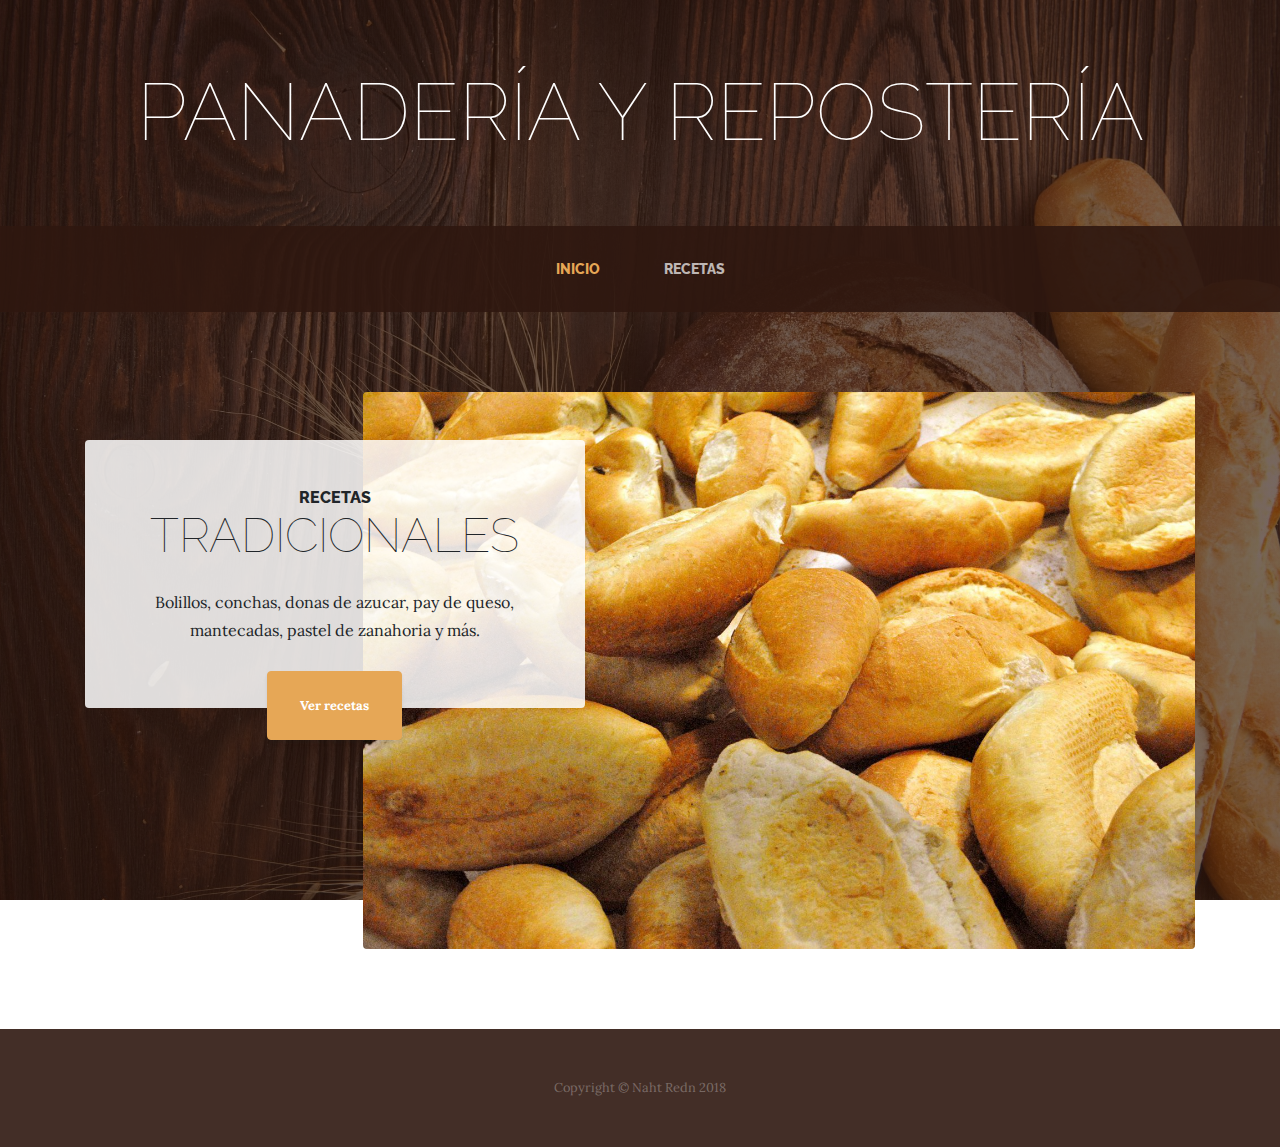
<file: index.html>
<!DOCTYPE html>
<html lang="en">

  <head>

    <meta charset="utf-8">
    <meta name="viewport" content="width=device-width, initial-scale=1, shrink-to-fit=no">
    <meta name="description" content="">
    <meta name="author" content="">

    <title>Panadería y Repostería</title>

    <!-- Bootstrap core CSS -->
    <link href="vendor/bootstrap/css/bootstrap.min.css" rel="stylesheet">

    <!-- Custom fonts for this template -->
    <link href="https://fonts.googleapis.com/css?family=Raleway:100,100i,200,200i,300,300i,400,400i,500,500i,600,600i,700,700i,800,800i,900,900i" rel="stylesheet">
    <link href="https://fonts.googleapis.com/css?family=Lora:400,400i,700,700i" rel="stylesheet">

    <!-- Custom styles for this template -->
    <link href="css/business-casual.min.css" rel="stylesheet">

  </head>

  <body>

    <h1 class="site-heading text-center text-white d-none d-lg-block">
      <span class="site-heading-lower">Panadería y Repostería</span>
    </h1>

    <!-- Navigation -->
    <nav class="navbar navbar-expand-lg navbar-dark py-lg-4" id="mainNav">
      <div class="container">
        <div class="collapse navbar-collapse" id="navbarResponsive">
          <ul class="navbar-nav mx-auto">
            <li class="nav-item active px-lg-4">
              <a class="nav-link text-uppercase text-expanded" href="index.html">Inicio
                <span class="sr-only">(current)</span>
              </a>
            </li>
            <li class="nav-item px-lg-4">
              <a class="nav-link text-uppercase text-expanded" href="pages/recetas.html">Recetas</a>
            </li>
          </ul>
        </div>
      </div>
    </nav>

    <section class="page-section clearfix">
      <div class="container">
        <div class="intro">
          <img class="intro-img img-fluid mb-3 mb-lg-0 rounded" src="img/intro.jpg" alt="">
          <div class="intro-text left-0 text-center bg-faded p-5 rounded">
            <h2 class="section-heading mb-4">
              <span class="section-heading-upper">Recetas</span>
              <span class="section-heading-lower">Tradicionales</span>
            </h2>
            <p class="mb-3">Bolillos, conchas, donas de azucar, pay de queso, mantecadas, pastel de zanahoria y más.
            </p>
            <div class="intro-button mx-auto">
              <a class="btn btn-primary btn-xl" href="pages/recetas.html">Ver recetas</a>
            </div>
          </div>
        </div>
      </div>
    </section>

    <footer class="footer text-faded text-center py-5">
      <div class="container">
        <p class="m-0 small">Copyright &copy; Naht Redn 2018</p>
      </div>
    </footer>

    <!-- Bootstrap core JavaScript -->
    <script src="vendor/jquery/jquery.min.js"></script>
    <script src="vendor/bootstrap/js/bootstrap.bundle.min.js"></script>

  </body>

</html>
</file>
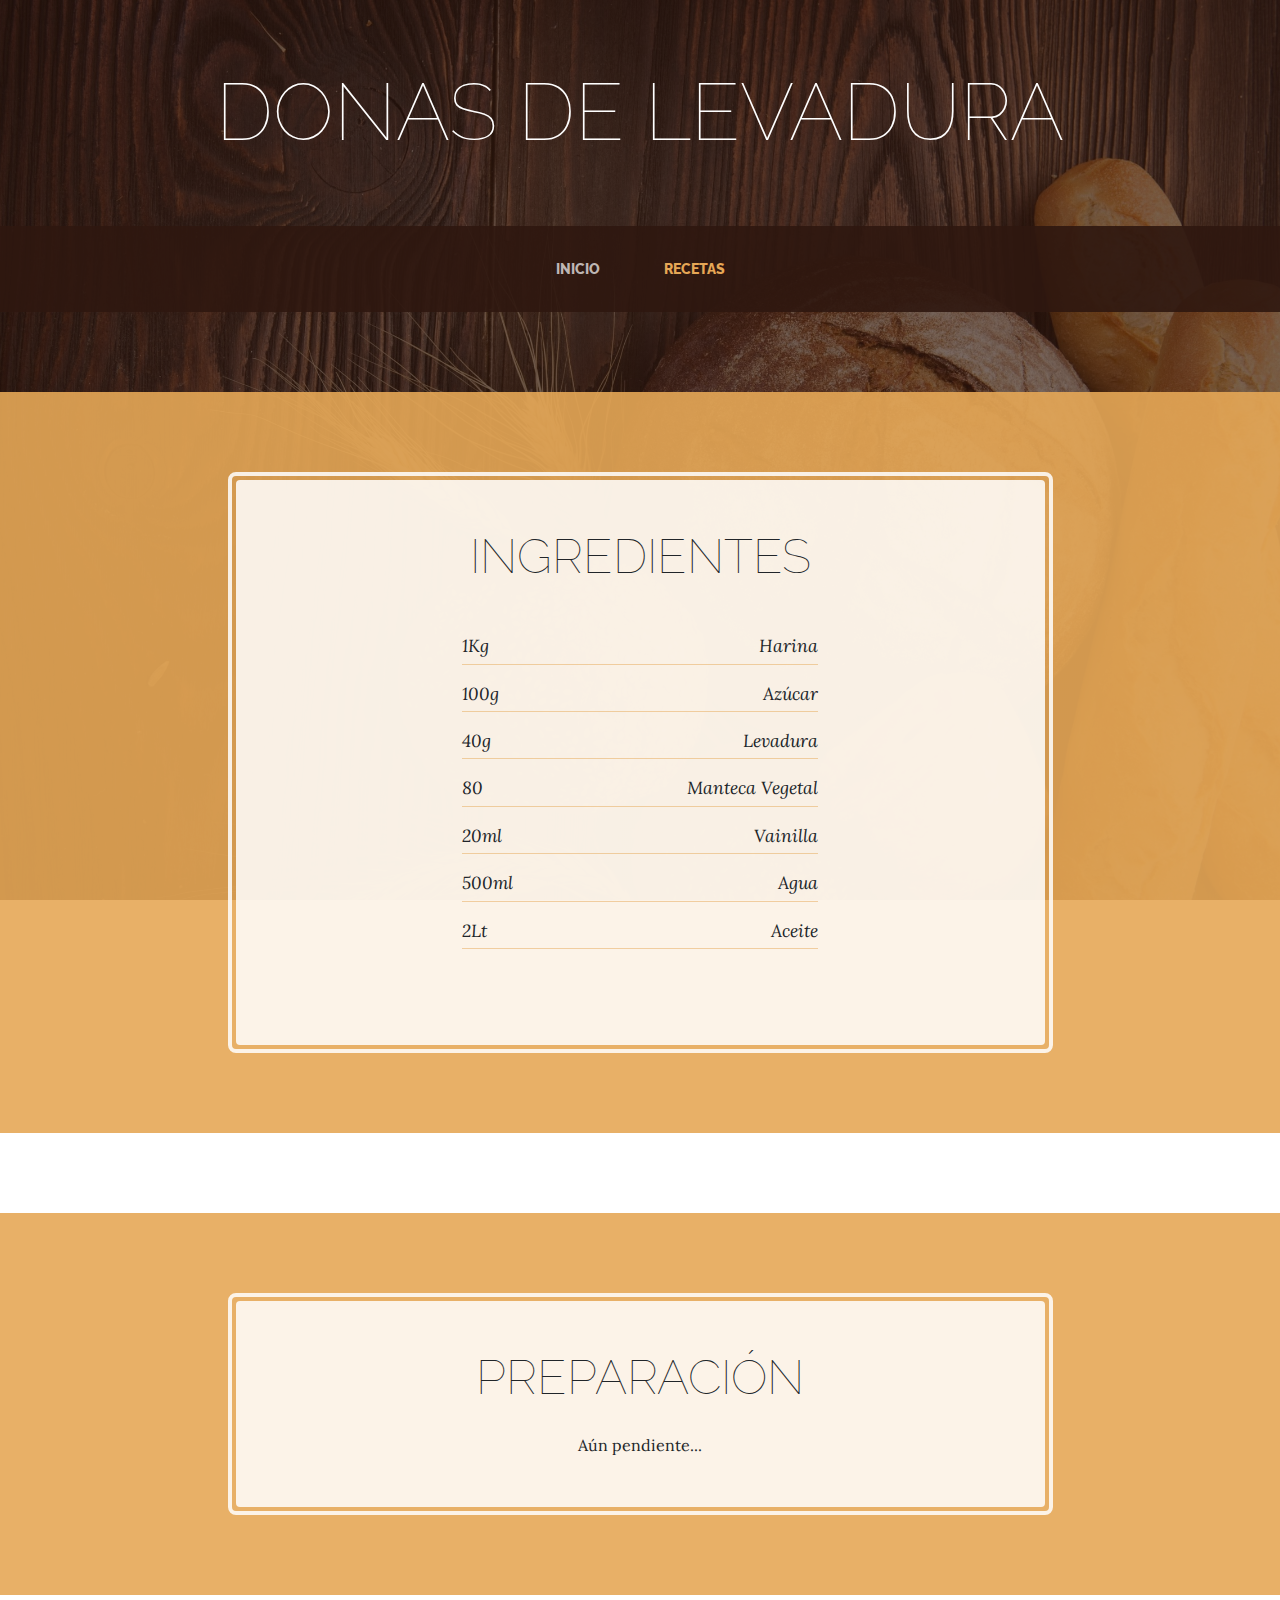
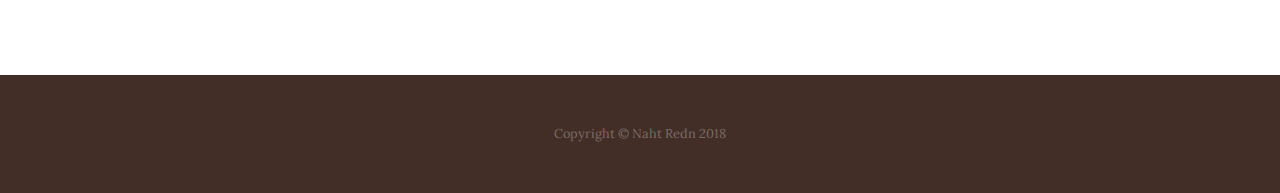
<file: pages/donas_de_levadura.html>
<!DOCTYPE html>
<html lang="en">

  <head>

    <meta charset="utf-8">
    <meta name="viewport" content="width=device-width, initial-scale=1, shrink-to-fit=no">
    <meta name="description" content="">
    <meta name="author" content="">

    <title>Donas de Levadura</title>

    <!-- Bootstrap core CSS -->
    <link href="../vendor/bootstrap/css/bootstrap.min.css" rel="stylesheet">

    <!-- Custom fonts for this template -->
    <link href="https://fonts.googleapis.com/css?family=Raleway:100,100i,200,200i,300,300i,400,400i,500,500i,600,600i,700,700i,800,800i,900,900i" rel="stylesheet">
    <link href="https://fonts.googleapis.com/css?family=Lora:400,400i,700,700i" rel="stylesheet">

    <!-- Custom styles for this template -->
    <link href="../css/business-casual.min.css" rel="stylesheet">

  </head>

  <body>

  <h1 class="site-heading text-center text-white d-none d-lg-block">
      <span class="site-heading-lower">Donas de Levadura</span>
    </h1>

    <!-- Navigation -->
    <nav class="navbar navbar-expand-lg navbar-dark py-lg-4" id="mainNav">
      <div class="container">
        <div class="collapse navbar-collapse" id="navbarResponsive">
          <ul class="navbar-nav mx-auto">
            <li class="nav-item px-lg-4">
              <a class="nav-link text-uppercase text-expanded" href="../index.html">Inicio
              </a>
            </li>
            <li class="nav-item active px-lg-4">
              <a class="nav-link text-uppercase text-expanded" href="recetas.html">Recetas</a>
              <span class="sr-only">(current)</span>
            </li>
          </ul>
        </div>
      </div>
    </nav>

    <section id="recetas" class="page-section cta">
      <div class="container">
        <div class="row">
          <div class="col-xl-9 mx-auto">
            <div class="cta-inner text-center rounded">
              <h2 class="section-heading mb-5">
                <span class="section-heading-lower">Ingredientes</span>
              </h2>
              <ul class="list-unstyled list-hours mb-5 text-left mx-auto">
                <li class="list-unstyled-item list-hours-item d-flex">
                  1Kg
                  <span class="ml-auto">Harina</span>
                </li>
                <li class="list-unstyled-item list-hours-item d-flex">
                  100g
                  <span class="ml-auto">Azúcar</span>
                </li>
                <li class="list-unstyled-item list-hours-item d-flex">
                  40g
                  <span class="ml-auto">Levadura</span>
                </li>
                <li class="list-unstyled-item list-hours-item d-flex">
                  80
                  <span class="ml-auto">Manteca Vegetal</span>
                </li>
                <li class="list-unstyled-item list-hours-item d-flex">
                  20ml
                  <span class="ml-auto">Vainilla</span>
                </li>
                <li class="list-unstyled-item list-hours-item d-flex">
                  500ml
                  <span class="ml-auto">Agua</span>
                </li>
                <li class="list-unstyled-item list-hours-item d-flex">
                  2Lt
                  <span class="ml-auto">Aceite</span>
                </li>
              </ul>
            </div>
          </div>
        </div>
      </div>
    </section>

  <section class="page-section cta">
      <div class="container">
        <div class="row">
          <div class="col-xl-9 mx-auto">
            <div class="cta-inner text-center rounded">
              <h2 class="section-heading mb-4">
                <span class="section-heading-lower">Preparación</span>
              </h2>
              <p class="mb-0">
                Aún pendiente...
              </p>
            </div>
          </div>
        </div>
      </div>
    </section>

    <footer class="footer text-faded text-center py-5">
      <div class="container">
        <p class="m-0 small">Copyright &copy; Naht Redn 2018</p>
      </div>
    </footer>

    <!-- Bootstrap core JavaScript -->
    <script src="../vendor/jquery/jquery.min.js"></script>
    <script src="../vendor/bootstrap/js/bootstrap.bundle.min.js"></script>

  </body>
</html>
</file>
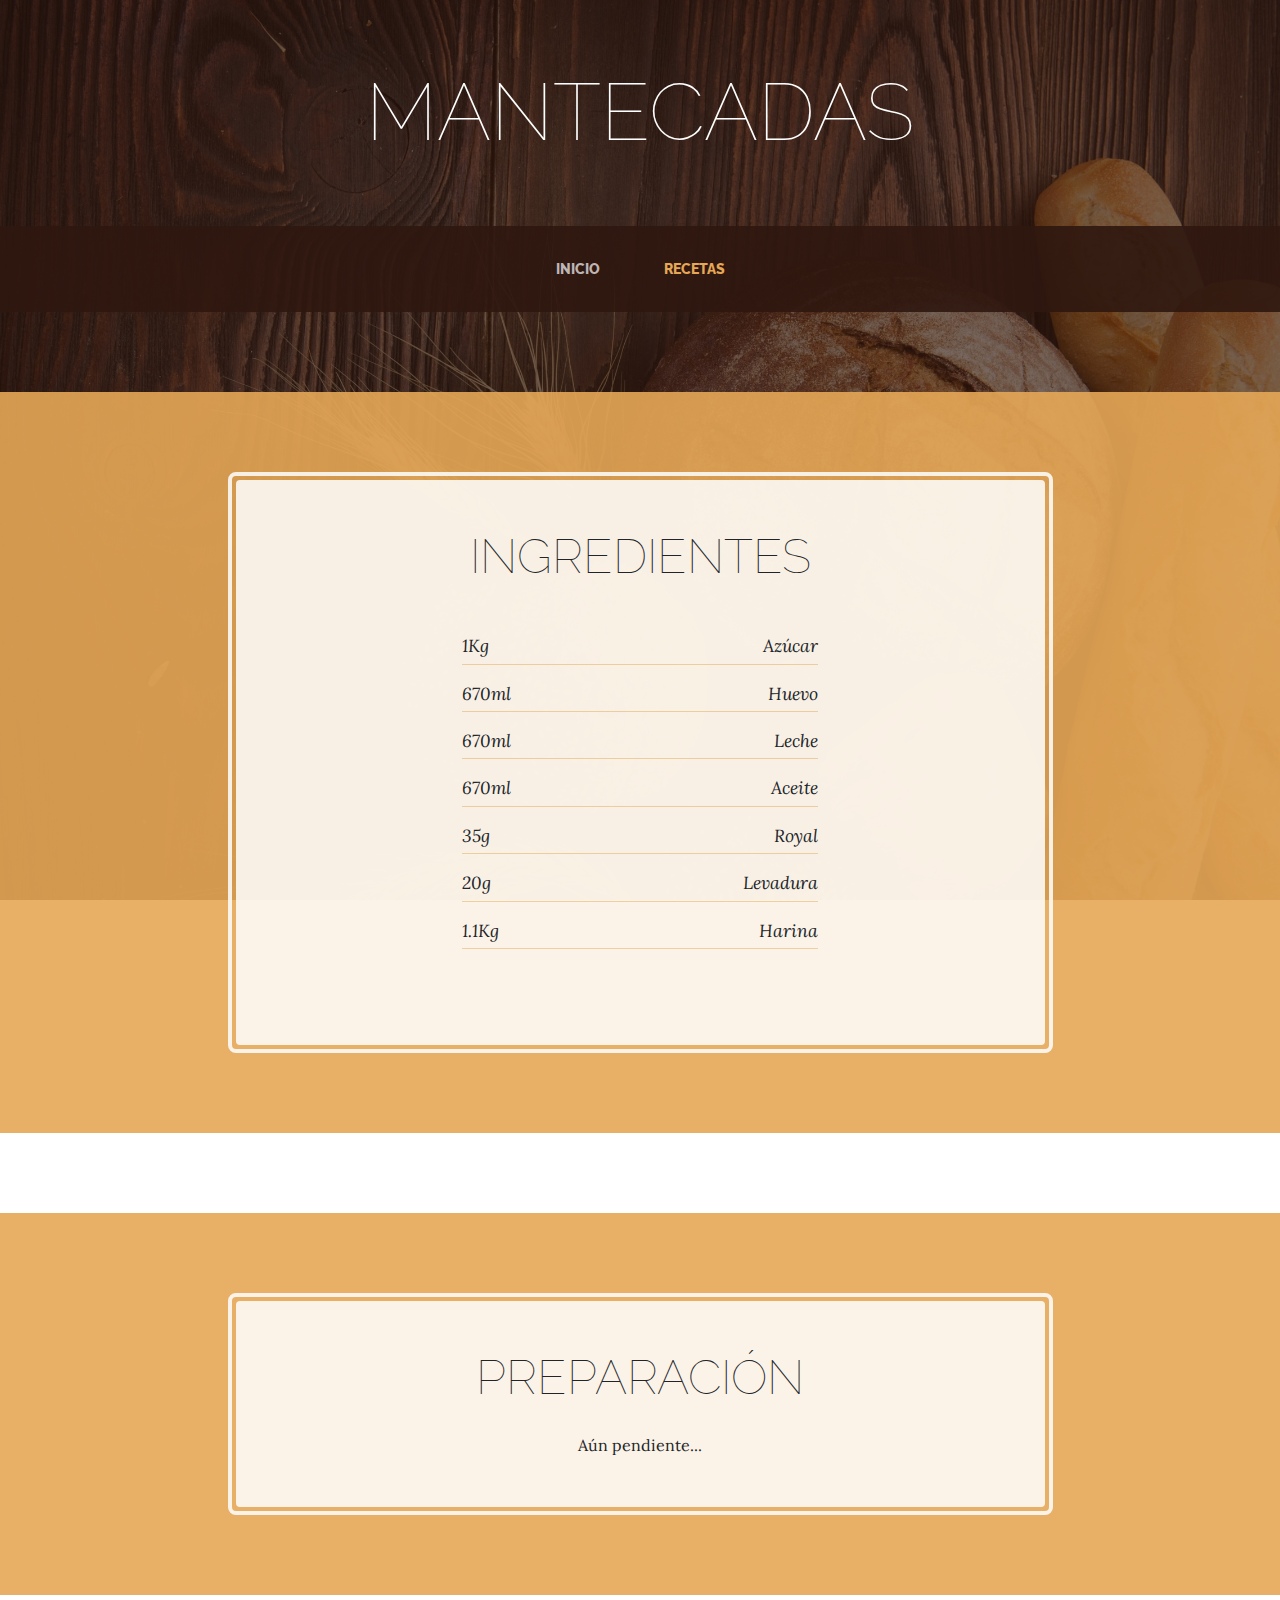
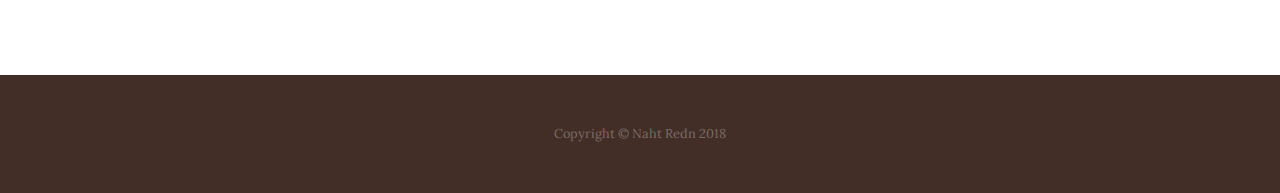
<file: pages/mantecadas.html>
<!DOCTYPE html>
<html lang="en">

  <head>

    <meta charset="utf-8">
    <meta name="viewport" content="width=device-width, initial-scale=1, shrink-to-fit=no">
    <meta name="description" content="">
    <meta name="author" content="">

    <title>Mantecadas</title>

    <!-- Bootstrap core CSS -->
    <link href="../vendor/bootstrap/css/bootstrap.min.css" rel="stylesheet">

    <!-- Custom fonts for this template -->
    <link href="https://fonts.googleapis.com/css?family=Raleway:100,100i,200,200i,300,300i,400,400i,500,500i,600,600i,700,700i,800,800i,900,900i" rel="stylesheet">
    <link href="https://fonts.googleapis.com/css?family=Lora:400,400i,700,700i" rel="stylesheet">

    <!-- Custom styles for this template -->
    <link href="../css/business-casual.min.css" rel="stylesheet">

  </head>

  <body>

  <h1 class="site-heading text-center text-white d-none d-lg-block">
      <span class="site-heading-lower">Mantecadas</span>
    </h1>

    <!-- Navigation -->
    <nav class="navbar navbar-expand-lg navbar-dark py-lg-4" id="mainNav">
      <div class="container">
        <div class="collapse navbar-collapse" id="navbarResponsive">
          <ul class="navbar-nav mx-auto">
            <li class="nav-item px-lg-4">
              <a class="nav-link text-uppercase text-expanded" href="../index.html">Inicio
              </a>
            </li>
            <li class="nav-item active px-lg-4">
              <a class="nav-link text-uppercase text-expanded" href="recetas.html">Recetas</a>
              <span class="sr-only">(current)</span>
            </li>
          </ul>
        </div>
      </div>
    </nav>

    <section id="recetas" class="page-section cta">
      <div class="container">
        <div class="row">
          <div class="col-xl-9 mx-auto">
            <div class="cta-inner text-center rounded">
              <h2 class="section-heading mb-5">
                <span class="section-heading-lower">Ingredientes</span>
              </h2>
              <ul class="list-unstyled list-hours mb-5 text-left mx-auto">
                <li class="list-unstyled-item list-hours-item d-flex">
                  1Kg
                  <span class="ml-auto">Azúcar</span>
                </li>
                <li class="list-unstyled-item list-hours-item d-flex">
                  670ml
                  <span class="ml-auto">Huevo</span>
                </li>
                <li class="list-unstyled-item list-hours-item d-flex">
                  670ml
                  <span class="ml-auto">Leche</span>
                </li>
                <li class="list-unstyled-item list-hours-item d-flex">
                  670ml
                  <span class="ml-auto">Aceite</span>
                </li>
                <li class="list-unstyled-item list-hours-item d-flex">
                  35g
                  <span class="ml-auto">Royal</span>
                </li>
                <li class="list-unstyled-item list-hours-item d-flex">
                  20g
                  <span class="ml-auto">Levadura</span>
                </li>
                <li class="list-unstyled-item list-hours-item d-flex">
                  1.1Kg
                  <span class="ml-auto">Harina</span>
                </li>
              </ul>
            </div>
          </div>
        </div>
      </div>
    </section>

  <section class="page-section cta">
      <div class="container">
        <div class="row">
          <div class="col-xl-9 mx-auto">
            <div class="cta-inner text-center rounded">
              <h2 class="section-heading mb-4">
                <span class="section-heading-lower">Preparación</span>
              </h2>
              <p class="mb-0">
                Aún pendiente...
              </p>
            </div>
          </div>
        </div>
      </div>
    </section>

    <footer class="footer text-faded text-center py-5">
      <div class="container">
        <p class="m-0 small">Copyright &copy; Naht Redn 2018</p>
      </div>
    </footer>

    <!-- Bootstrap core JavaScript -->
    <script src="../vendor/jquery/jquery.min.js"></script>
    <script src="../vendor/bootstrap/js/bootstrap.bundle.min.js"></script>

  </body>
</html>
</file>
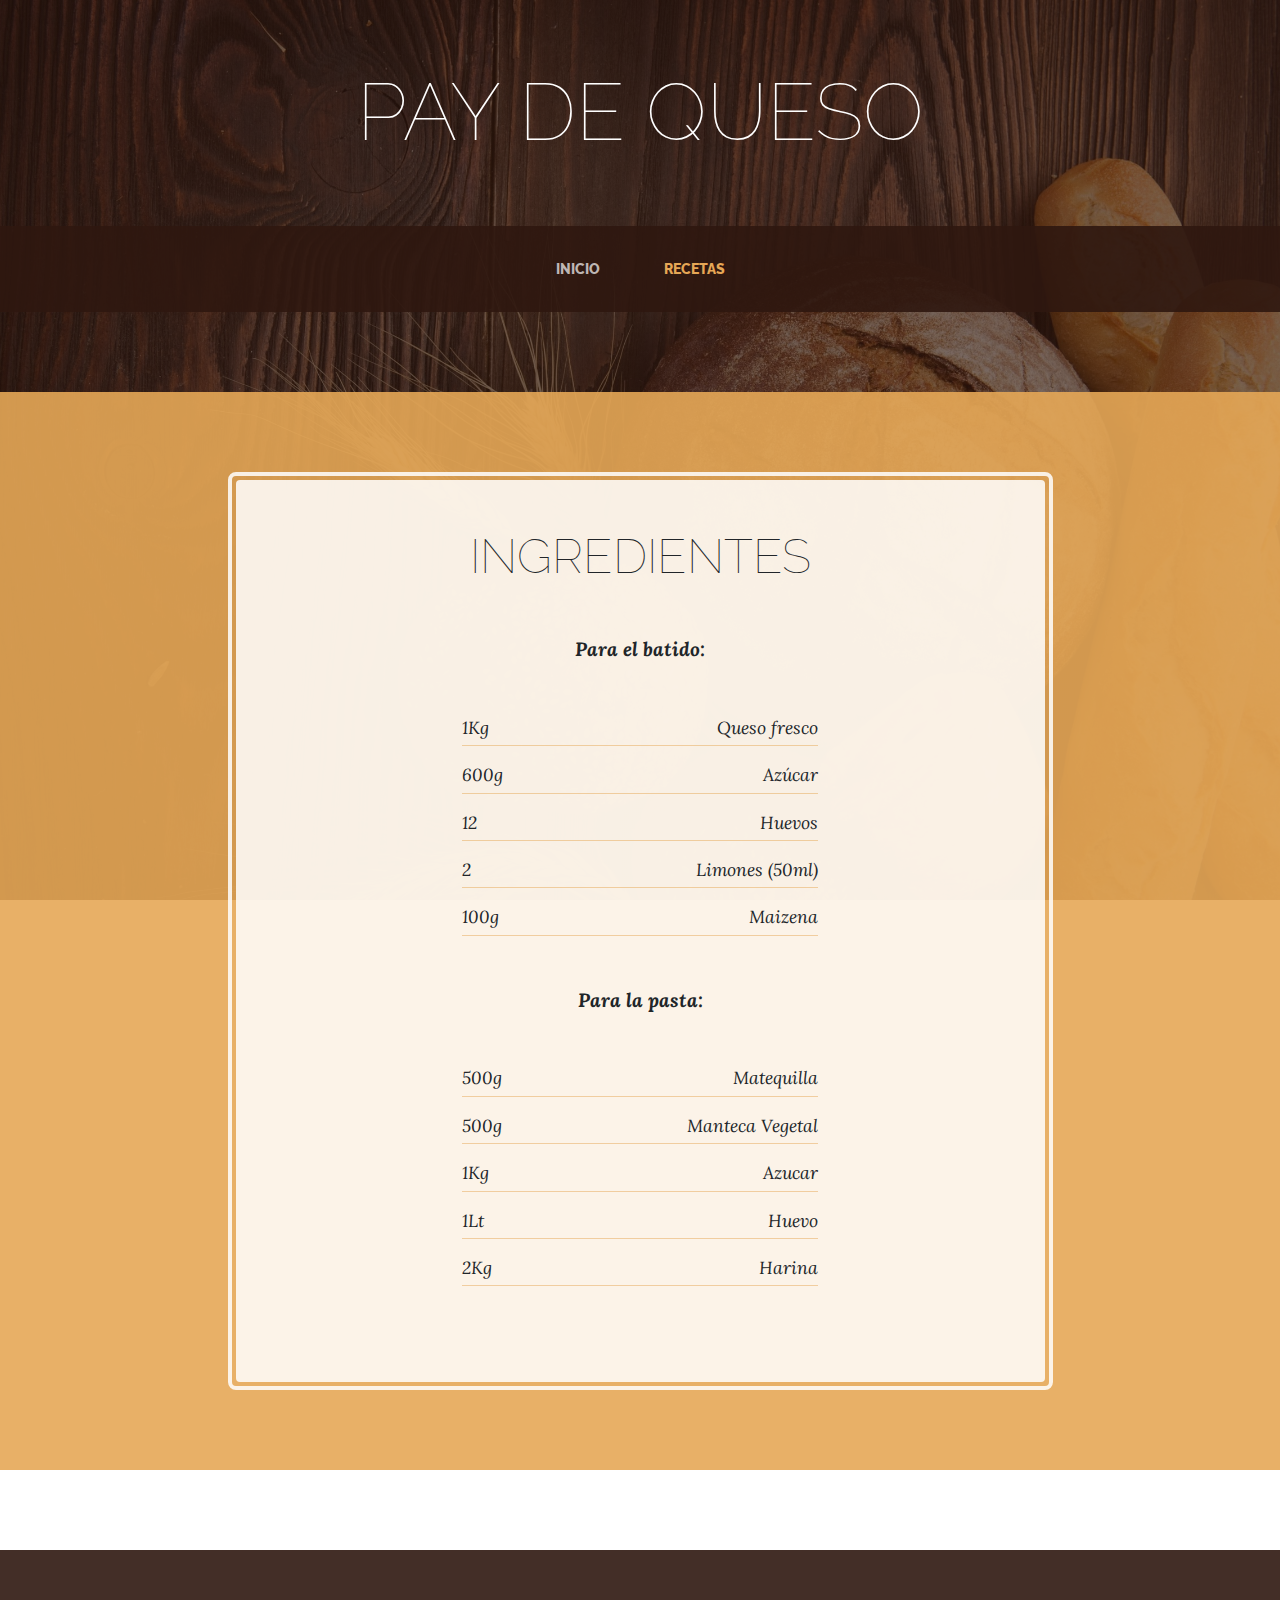
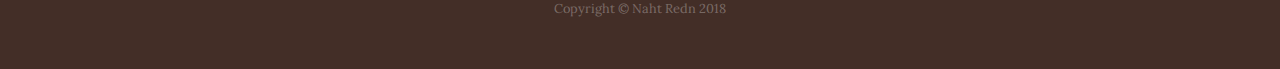
<file: pages/pay_de_queso.html>
<!DOCTYPE html>
<html lang="en">

  <head>

    <meta charset="utf-8">
    <meta name="viewport" content="width=device-width, initial-scale=1, shrink-to-fit=no">
    <meta name="description" content="">
    <meta name="author" content="">

    <title>Pay de Queso</title>

    <!-- Bootstrap core CSS -->
    <link href="../vendor/bootstrap/css/bootstrap.min.css" rel="stylesheet">

    <!-- Custom fonts for this template -->
    <link href="https://fonts.googleapis.com/css?family=Raleway:100,100i,200,200i,300,300i,400,400i,500,500i,600,600i,700,700i,800,800i,900,900i" rel="stylesheet">
    <link href="https://fonts.googleapis.com/css?family=Lora:400,400i,700,700i" rel="stylesheet">

    <!-- Custom styles for this template -->
    <link href="../css/business-casual.min.css" rel="stylesheet">

  </head>

  <body>

  <h1 class="site-heading text-center text-white d-none d-lg-block">
      <span class="site-heading-lower">Pay de Queso</span>
    </h1>

    <!-- Navigation -->
    <nav class="navbar navbar-expand-lg navbar-dark py-lg-4" id="mainNav">
      <div class="container">
        <div class="collapse navbar-collapse" id="navbarResponsive">
          <ul class="navbar-nav mx-auto">
            <li class="nav-item px-lg-4">
              <a class="nav-link text-uppercase text-expanded" href="../index.html">Inicio
              </a>
            </li>
            <li class="nav-item active px-lg-4">
              <a class="nav-link text-uppercase text-expanded" href="recetas.html">Recetas</a>
              <span class="sr-only">(current)</span>
            </li>
          </ul>
        </div>
      </div>
    </nav>

    <section id="recetas" class="page-section cta">
      <div class="container">
        <div class="row">
          <div class="col-xl-9 mx-auto">
            <div class="cta-inner text-center rounded">
              <h2 class="section-heading mb-5">
                <span class="section-heading-lower">Ingredientes</span>
              </h2>
              <p class="address mb-5">
                <em>
                  <strong>Para el batido:</strong>
                </em>
              </p>
              <ul class="list-unstyled list-hours mb-5 text-left mx-auto">
                <li class="list-unstyled-item list-hours-item d-flex">
                  1Kg
                  <span class="ml-auto">Queso fresco</span>
                </li>
                <li class="list-unstyled-item list-hours-item d-flex">
                  600g
                  <span class="ml-auto">Azúcar</span>
                </li>
                <li class="list-unstyled-item list-hours-item d-flex">
                  12
                  <span class="ml-auto">Huevos</span>
                </li>
                <li class="list-unstyled-item list-hours-item d-flex">
                  2
                  <span class="ml-auto">Limones (50ml)</span>
                </li>
                <li class="list-unstyled-item list-hours-item d-flex">
                  100g
                  <span class="ml-auto">Maizena</span>
                </li>
              </ul>
              <p class="address mb-5">
                <em>
                  <strong>Para la pasta:</strong>
                </em>
              </p>
              <ul class="list-unstyled list-hours mb-5 text-left mx-auto">
                <li class="list-unstyled-item list-hours-item d-flex">
                  500g
                  <span class="ml-auto">Matequilla</span>
                </li>
                <li class="list-unstyled-item list-hours-item d-flex">
                  500g
                  <span class="ml-auto">Manteca Vegetal</span>
                </li>
                <li class="list-unstyled-item list-hours-item d-flex">
                  1Kg
                  <span class="ml-auto">Azucar</span>
                </li>
                <li class="list-unstyled-item list-hours-item d-flex">
                  1Lt
                  <span class="ml-auto">Huevo</span>
                </li>
                <li class="list-unstyled-item list-hours-item d-flex">
                  2Kg
                  <span class="ml-auto">Harina</span>
                </li>
              </ul>
            </div>
          </div>
        </div>
      </div>
    </section>

    <footer class="footer text-faded text-center py-5">
      <div class="container">
        <p class="m-0 small">Copyright &copy; Naht Redn 2018</p>
      </div>
    </footer>

    <!-- Bootstrap core JavaScript -->
    <script src="../vendor/jquery/jquery.min.js"></script>
    <script src="../vendor/bootstrap/js/bootstrap.bundle.min.js"></script>

  </body>
</html>
</file>
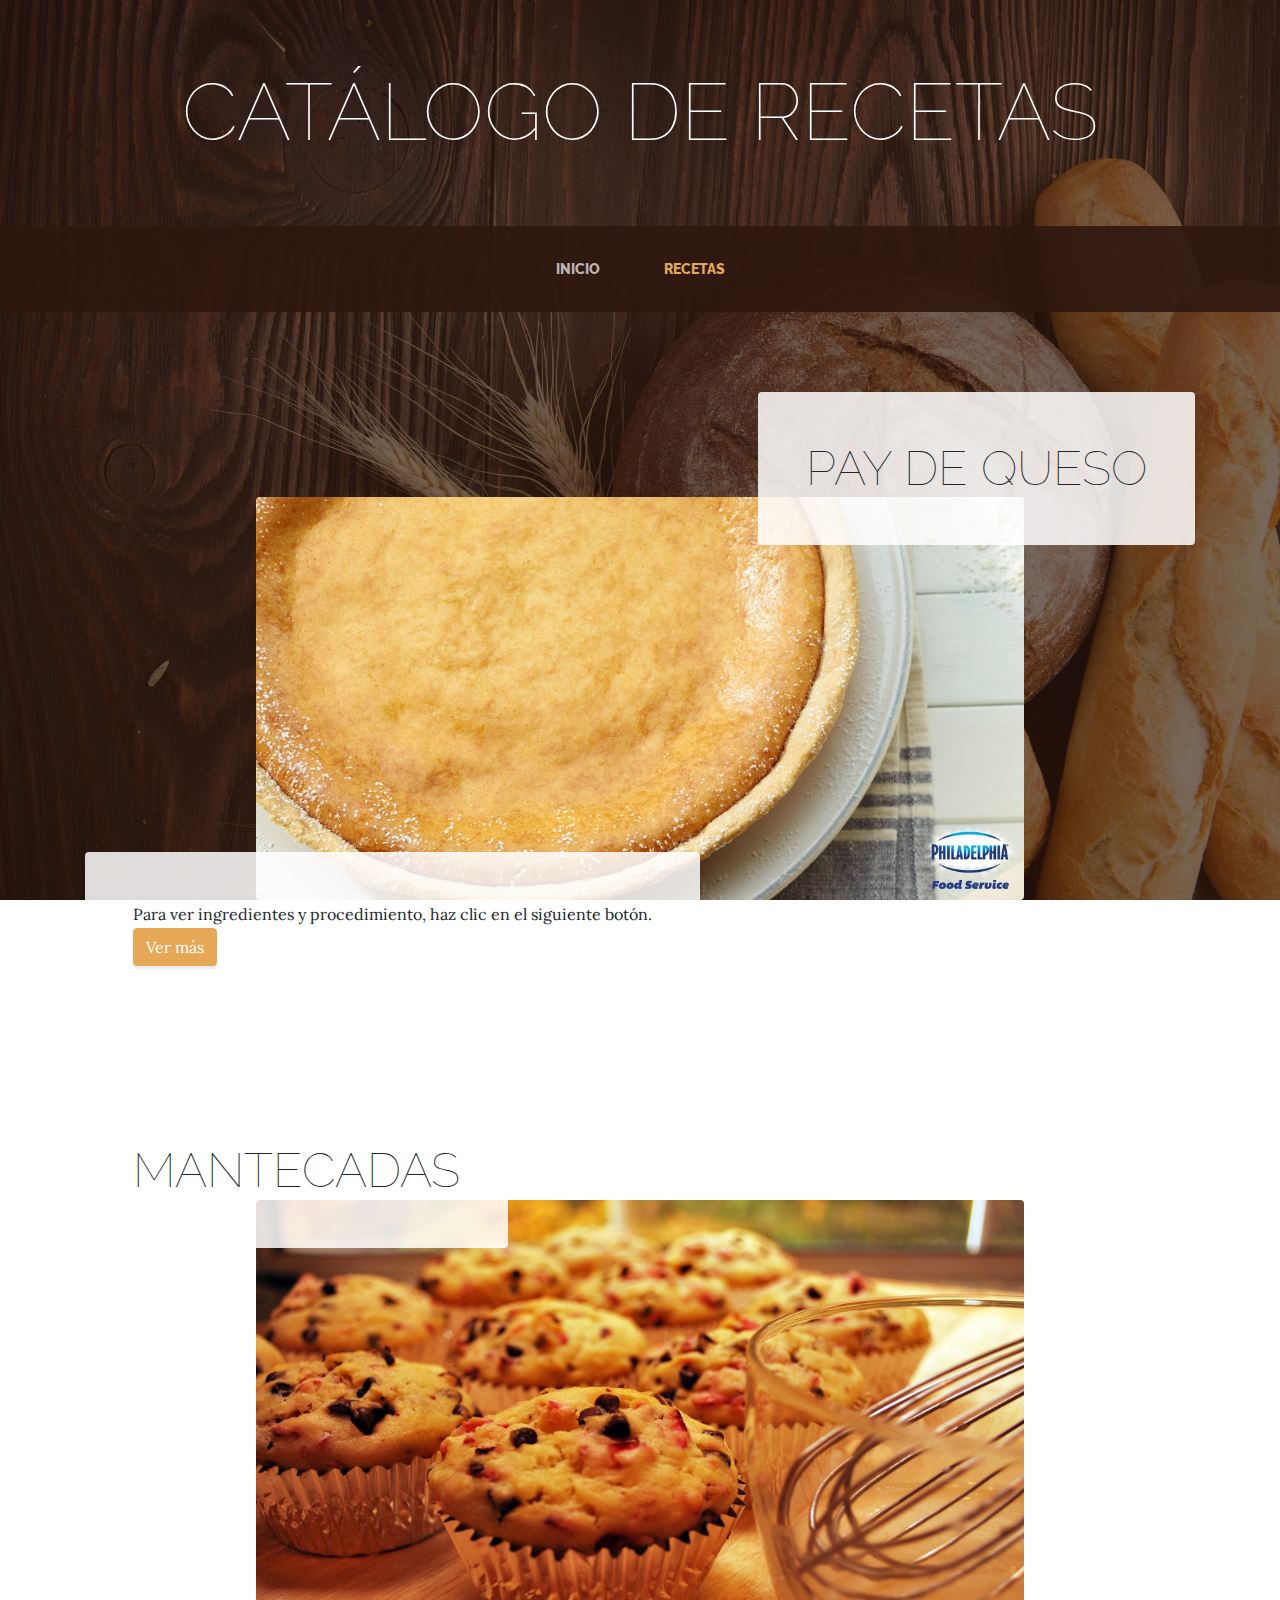
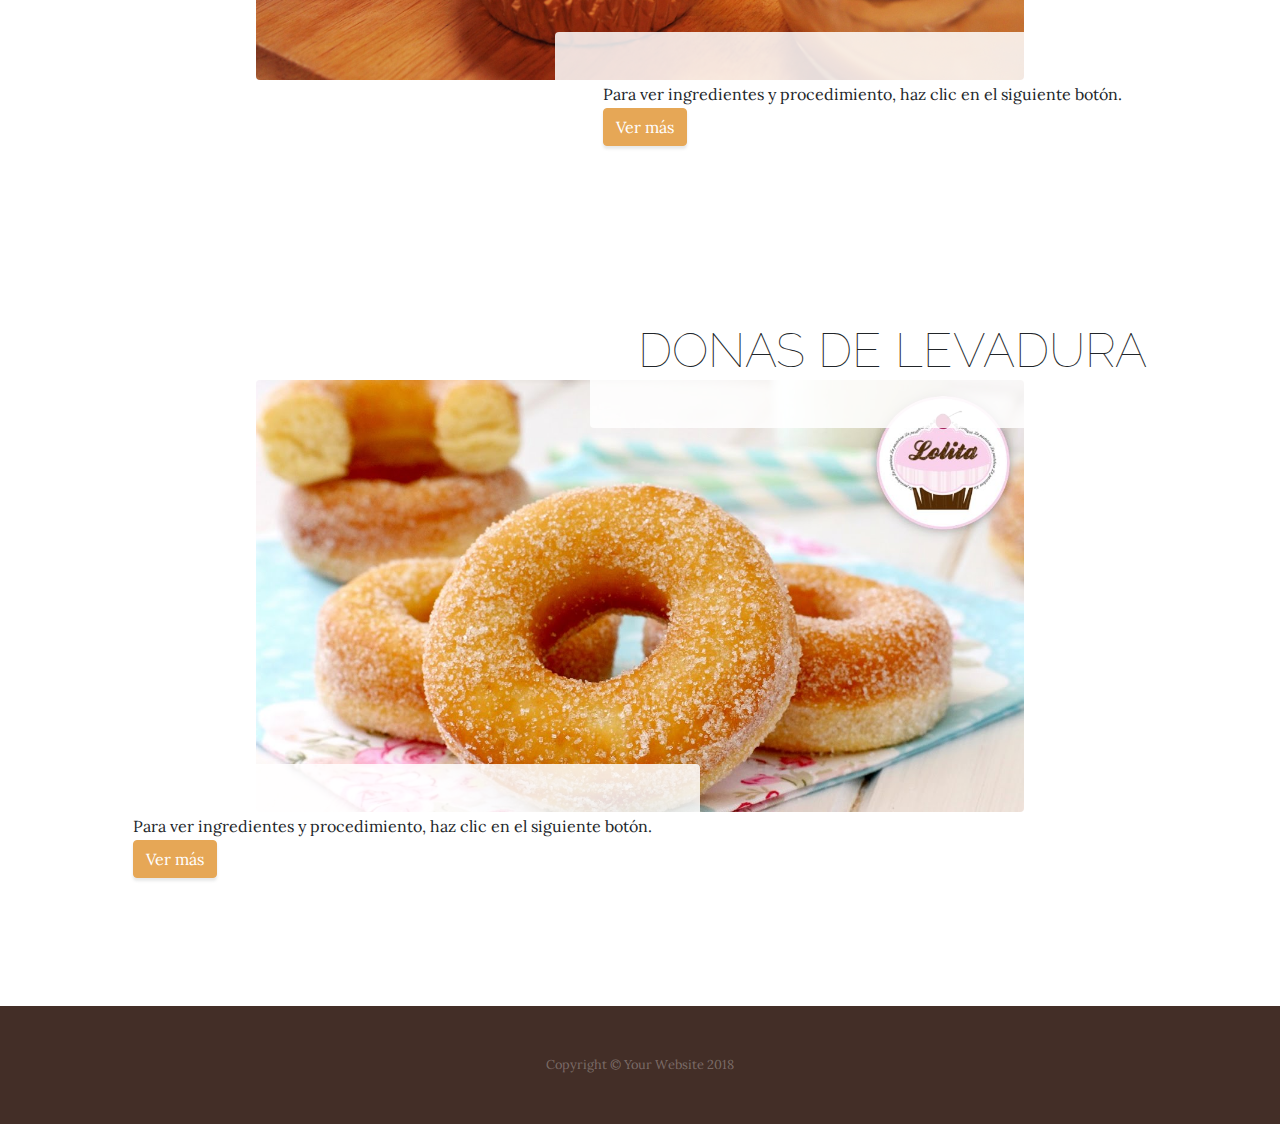
<file: pages/recetas.html>
<!DOCTYPE html>
<html lang="en">

<head>

    <meta charset="utf-8">
    <meta name="viewport" content="width=device-width, initial-scale=1, shrink-to-fit=no">
    <meta name="description" content="">
    <meta name="author" content="">

    <title>Catálogo de recetas</title>

    <!-- Bootstrap core CSS -->
    <link href="../vendor/bootstrap/css/bootstrap.min.css" rel="stylesheet">

    <!-- Custom fonts for this template -->
    <link href="https://fonts.googleapis.com/css?family=Raleway:100,100i,200,200i,300,300i,400,400i,500,500i,600,600i,700,700i,800,800i,900,900i"
          rel="stylesheet">
    <link href="https://fonts.googleapis.com/css?family=Lora:400,400i,700,700i" rel="stylesheet">

    <!-- Custom styles for this template -->
    <link href="../css/business-casual.min.css" rel="stylesheet">

</head>

<body>

<h1 class="site-heading text-center text-white d-none d-lg-block">
      <span class="site-heading-lower">Catálogo de recetas</span>
    </h1>

<!-- Navigation -->
<nav class="navbar navbar-expand-lg navbar-dark py-lg-4" id="mainNav">
    <div class="container">
        <div class="collapse navbar-collapse" id="navbarResponsive">
            <ul class="navbar-nav mx-auto">
                <li class="nav-item px-lg-4">
                    <a class="nav-link text-uppercase text-expanded" href="../index.html">Inicio
                    </a>
                </li>
                <li class="nav-item active px-lg-4">
                    <a class="nav-link text-uppercase text-expanded" href="recetas.html">Recetas</a>
                    <span class="sr-only">(current)</span>
                </li>
            </ul>
        </div>
    </div>
</nav>

<section class="page-section">
    <div class="container">
        <div class="product-item">
            <div class="product-item-title d-flex">
                <div class="bg-faded p-5 d-flex ml-auto rounded">
                    <h2 class="section-heading mb-0">
                        <span class="section-heading-lower">Pay de Queso</span>
                    </h2>
                </div>
            </div>
            <img class="product-item-img mx-auto d-flex rounded img-fluid mb-3 mb-lg-0" src="../img/pay_de_queso.jpg"
                 alt="">
            <div class="product-item-description d-flex mr-auto">
                <div class="bg-faded p-5 rounded">
                    <p class="mb-0">
                        Para ver ingredientes y procedimiento, haz clic en el siguiente botón.
                    </p>
                    <div class="intro-button mx-auto">
                        <a class="btn btn-primary" href="pay_de_queso.html">Ver más</a>
                    </div>
                </div>
            </div>
        </div>
    </div>
</section>

<section class="page-section">
    <div class="container">
        <div class="product-item">
            <div class="product-item-title d-flex">
                <div class="bg-faded p-5 d-flex mr-auto rounded">
                    <h2 class="section-heading mb-0">
                        <span class="section-heading-lower">Mantecadas</span>
                    </h2>
                </div>
            </div>
            <img class="product-item-img mx-auto d-flex rounded img-fluid mb-3 mb-lg-0" src="../img/mantecada.jpg"
                 alt="">
            <div class="product-item-description d-flex ml-auto">
                <div class="bg-faded p-5 rounded">
                    <p class="mb-0">
                        Para ver ingredientes y procedimiento, haz clic en el siguiente botón.
                    </p>
                    <div class="intro-button mx-auto">
                        <a class="btn btn-primary" href="mantecadas.html">Ver más</a>
                    </div>
                </div>
            </div>
        </div>
    </div>
</section>

<section class="page-section">
    <div class="container">
        <div class="product-item">
            <div class="product-item-title d-flex">
                <div class="bg-faded p-5 d-flex ml-auto rounded">
                    <h2 class="section-heading mb-0">
                        <span class="section-heading-lower">Donas de Levadura</span>
                    </h2>
                </div>
            </div>
            <img class="product-item-img mx-auto d-flex rounded img-fluid mb-3 mb-lg-0" src="../img/donas.jpg"
                 alt="">
            <div class="product-item-description d-flex mr-auto">
                <div class="bg-faded p-5 rounded">
                    <p class="mb-0">
                        Para ver ingredientes y procedimiento, haz clic en el siguiente botón.
                    </p>
                    <div class="intro-button mx-auto">
                        <a class="btn btn-primary" href="donas_de_levadura.html">Ver más</a>
                    </div>
                </div>
            </div>
        </div>
    </div>
</section>

<footer class="footer text-faded text-center py-5">
    <div class="container">
        <p class="m-0 small">Copyright &copy; Your Website 2018</p>
    </div>
</footer>

<!-- Bootstrap core JavaScript -->
<script src="../vendor/jquery/jquery.min.js"></script>
<script src="../vendor/bootstrap/js/bootstrap.bundle.min.js"></script>

</body>

</html>
</file>
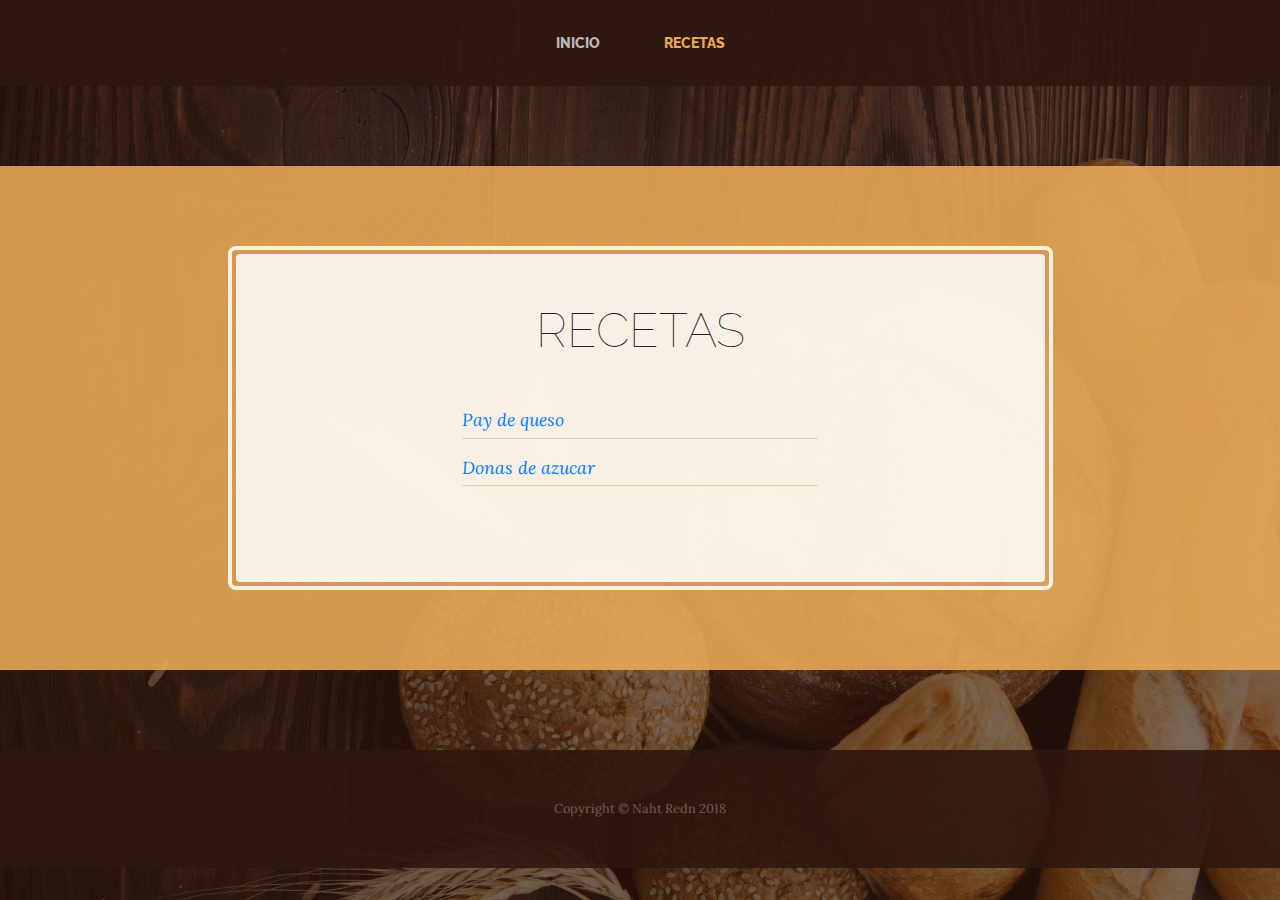
<file: pages/store.html>
<!DOCTYPE html>
<html lang="en">

  <head>

    <meta charset="utf-8">
    <meta name="viewport" content="width=device-width, initial-scale=1, shrink-to-fit=no">
    <meta name="description" content="">
    <meta name="author" content="">

    <title>Recetas</title>

    <!-- Bootstrap core CSS -->
    <link href="../vendor/bootstrap/css/bootstrap.min.css" rel="stylesheet">

    <!-- Custom fonts for this template -->
    <link href="https://fonts.googleapis.com/css?family=Raleway:100,100i,200,200i,300,300i,400,400i,500,500i,600,600i,700,700i,800,800i,900,900i" rel="stylesheet">
    <link href="https://fonts.googleapis.com/css?family=Lora:400,400i,700,700i" rel="stylesheet">

    <!-- Custom styles for this template -->
    <link href="../css/business-casual.min.css" rel="stylesheet">

  </head>

  <body>
    <!-- Navigation -->
    <nav class="navbar navbar-expand-lg navbar-dark py-lg-4" id="mainNav">
      <div class="container">
        <div class="collapse navbar-collapse" id="navbarResponsive">
          <ul class="navbar-nav mx-auto">
            <li class="nav-item px-lg-4">
              <a class="nav-link text-uppercase text-expanded" href="../index.html">Inicio
              </a>
            </li>
            <li class="nav-item active px-lg-4">
              <a class="nav-link text-uppercase text-expanded" href="store.html">Recetas</a>
              <span class="sr-only">(current)</span>
            </li>
          </ul>
        </div>
      </div>
    </nav>

    <section id="recetas" class="page-section cta">
      <div class="container">
        <div class="row">
          <div class="col-xl-9 mx-auto">
            <div class="cta-inner text-center rounded">
              <h2 class="section-heading mb-5">
                <span class="section-heading-lower">Recetas</span>
              </h2>
              <ul class="list-unstyled list-hours mb-5 text-left mx-auto">
                <li class="list-unstyled-item list-hours-item d-flex">
                  <a href="#recetas">Pay de queso</a>
                </li>
                <li class="list-unstyled-item list-hours-item d-flex">
                  <a class="nav" href="pay_de_queso.html">Donas de azucar</a>
                </li>
              </ul>
            </div>
          </div>
        </div>
      </div>
    </section>

    <footer class="footer text-faded text-center py-5">
      <div class="container">
        <p class="m-0 small">Copyright &copy; Naht Redn 2018</p>
      </div>
    </footer>

    <!-- Bootstrap core JavaScript -->
    <script src="../vendor/jquery/jquery.min.js"></script>
    <script src="../vendor/bootstrap/js/bootstrap.bundle.min.js"></script>

  </body>

  <!-- Script to highlight the active date in the hours list -->
  <script>
    $('.list-hours li').eq(new Date().getDay()).addClass('today');
  </script>

</html>
</file>
<file: css/business-casual.min.css>
body {
    font-family: Lora;
    background: linear-gradient(rgba(47, 23, 15, .65), rgba(47, 23, 15, .65)), url(../img/bg.jpg);
    background-attachment: fixed;
    background-position: center;
    background-size: cover
}

h1, h2, h3, h4, h5, h6 {
    font-family: Raleway
}

p {
    line-height: 1.75
}

.text-faded {
    color: rgba(255, 255, 255, .3)
}

.site-heading {
    margin-top: 5rem;
    margin-bottom: 5rem;
    text-transform: uppercase;
    line-height: 1;
    font-family: Raleway
}

.site-heading .site-heading-upper {
    display: block;
    font-size: 2rem;
    font-weight: 800
}

.site-heading .site-heading-lower {
    font-size: 5rem;
    font-weight: 100;
    line-height: 4rem
}

.page-section {
    margin-top: 5rem;
    margin-bottom: 5rem
}

.section-heading {
    text-transform: uppercase
}

.section-heading .section-heading-upper {
    display: block;
    font-size: 1rem;
    font-weight: 800
}

.section-heading .section-heading-lower {
    display: block;
    font-size: 3rem;
    font-weight: 100
}

.bg-faded {
    background-color: rgba(255, 255, 255, .85)
}

#mainNav {
    background-color: rgba(47, 23, 15, .9);
    font-family: Raleway
}

#mainNav .navbar-brand {
    color: #e6a756
}

#mainNav .navbar-nav .nav-item .nav-link {
    color: rgba(255, 255, 255, .7);
    font-weight: 800
}

#mainNav .navbar-nav .nav-item.active .nav-link {
    color: #e6a756
}

@media (min-width: 992px) {
    #mainNav .navbar-nav .nav-item .nav-link {
        font-size: .9rem
    }

    #mainNav .navbar-nav .nav-item .nav-link:hover {
        color: rgba(255, 255, 255, .4)
    }

    #mainNav .navbar-nav .nav-item.active .nav-link:hover {
        color: #e6a756
    }
}

.btn-xl {
    font-weight: 700;
    font-size: .8rem;
    padding-top: 1.5rem;
    padding-bottom: 1.5rem;
    padding-left: 2rem;
    padding-right: 2rem
}

.intro {
    position: relative
}

@media (min-width: 992px) {
    .intro .intro-img {
        width: 75%;
        float: right
    }

    .intro .intro-text {
        left: 0;
        width: 60%;
        margin-top: 3rem;
        position: absolute
    }

    .intro .intro-text .intro-button {
        width: 100%;
        left: 0;
        position: absolute;
        bottom: -2rem
    }
}

@media (min-width: 1200px) {
    .intro .intro-text {
        width: 45%
    }
}

.cta {
    padding-top: 5rem;
    padding-bottom: 5rem;
    background-color: rgba(230, 167, 86, .9)
}

.cta .cta-inner {
    position: relative;
    padding: 3rem;
    margin: .5rem;
    background-color: rgba(255, 255, 255, .85)
}

.cta .cta-inner:before {
    border-radius: .5rem;
    content: '';
    position: absolute;
    top: -.5rem;
    bottom: -.5rem;
    left: -.5rem;
    right: -.5rem;
    border: .25rem solid rgba(255, 255, 255, .85)
}

@media (min-width: 992px) {
    .about-heading .about-heading-img {
        position: relative;
        z-index: 0
    }

    .about-heading .about-heading-content {
        margin-top: -5rem;
        position: relative;
        z-index: 1
    }
}

@media (min-width: 992px) {
    .product-item .product-item-title {
        position: relative;
        z-index: 1;
        margin-bottom: -3rem
    }

    .product-item .product-item-img {
        position: relative;
        z-index: 0;
        max-width: 60vw
    }

    .product-item .product-item-description {
        position: relative;
        z-index: 1;
        margin-top: -3rem;
        max-width: 50vw
    }
}

.list-hours {
    font-size: .9rem
}

.list-hours .list-hours-item {
    border-bottom: 1px solid rgba(230, 167, 86, .5);
    padding-bottom: .25rem;
    margin-bottom: 1rem;
    font-style: italic
}

.list-hours .list-hours-item.today {
    font-weight: 700;
    color: #e6a756
}

@media (min-width: 992px) {
    .list-hours {
        width: 50%;
        font-size: 1.1rem
    }
}

.address strong {
    font-size: 1.2rem
}

.footer {
    background-color: rgba(47, 23, 15, .9)
}

.text-primary {
    color: #e6a756 !important
}

.bg-primary {
    background-color: #e6a756 !important
}

.btn {
    box-shadow: 0 3px 3px 0 rgba(33, 37, 41, .1)
}

.btn-primary {
    background-color: #e6a756;
    border-color: #e6a756
}

.btn-primary:active, .btn-primary:focus, .btn-primary:hover {
    background-color: #df902a;
    border-color: #df902a
}

.font-weight-light {
    font-weight: 100 !important
}
</file>
